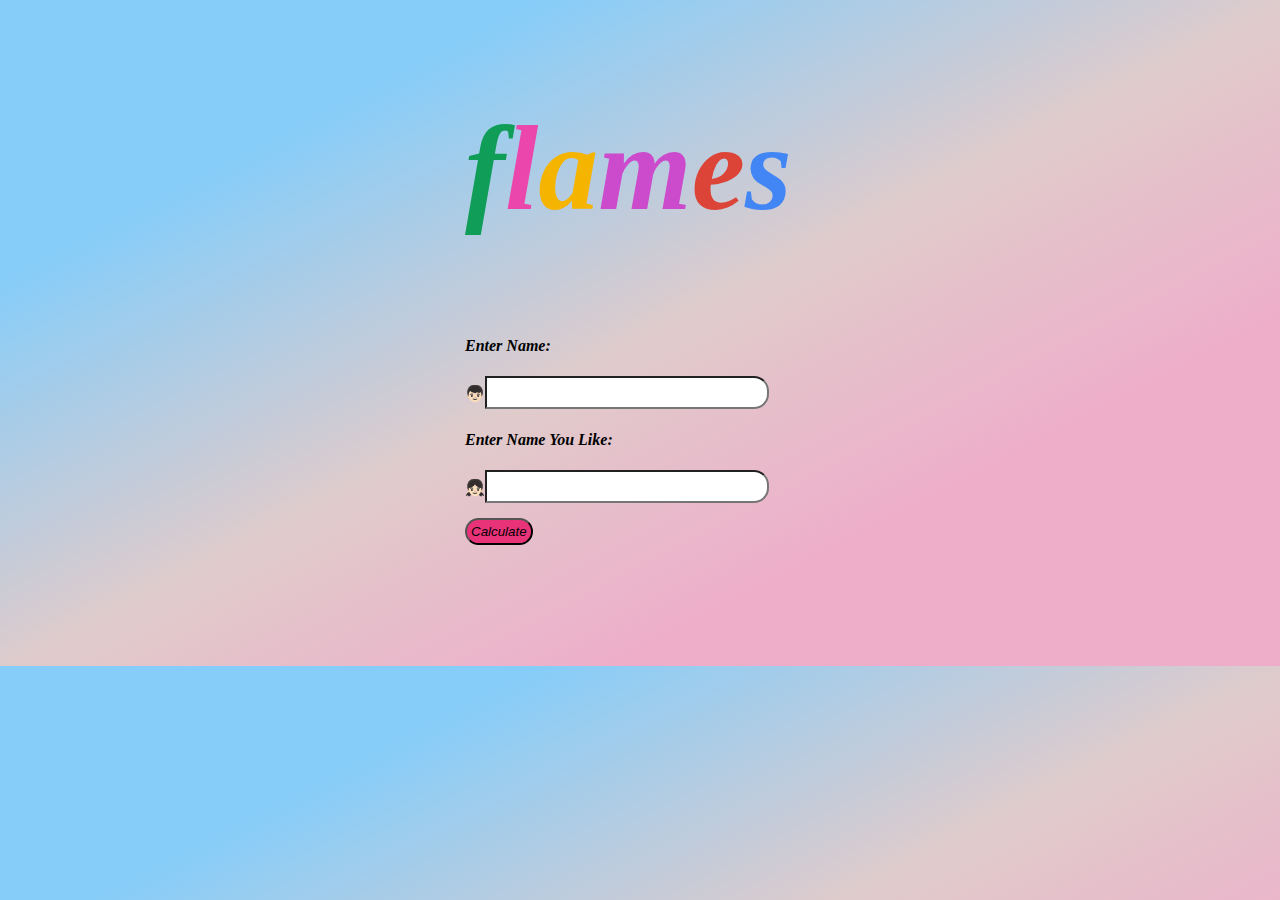
<file: index.html>
<!DOCTYPE html>

<html>
    <head>
        <title>Flames</title>
        <link rel="stylesheet" type="text/css" href="style.css">
        <meta name="viewport" content="width:device-width, initial-scale=1">
    </head>
    <body class=mainPage onload=execute()>
        <div class=main>
            <div class="center">
                <h2><f>f</f><l>l</l><a>a</a><m>m</m><e>e</e><s1>s</s1></h2>
            </div>
            <div class=calculation>
                <div class=face>
                    <h4>Enter Name:</h4>
                    👦🏻<input class="input1" id=name1 type="text">
                </div>
                <div class=face>
                    <h4>Enter Name You Like:</h4>
                    👧🏻<input class="input2" id=name2 type=text>
                </div>
                <div>
                    <button class="clac" id=calci>Calculate</button>
                </div>
            </div>
        </div>
        <script type=text/javascript src=script.js></script>
    </body>
</html>
</file>
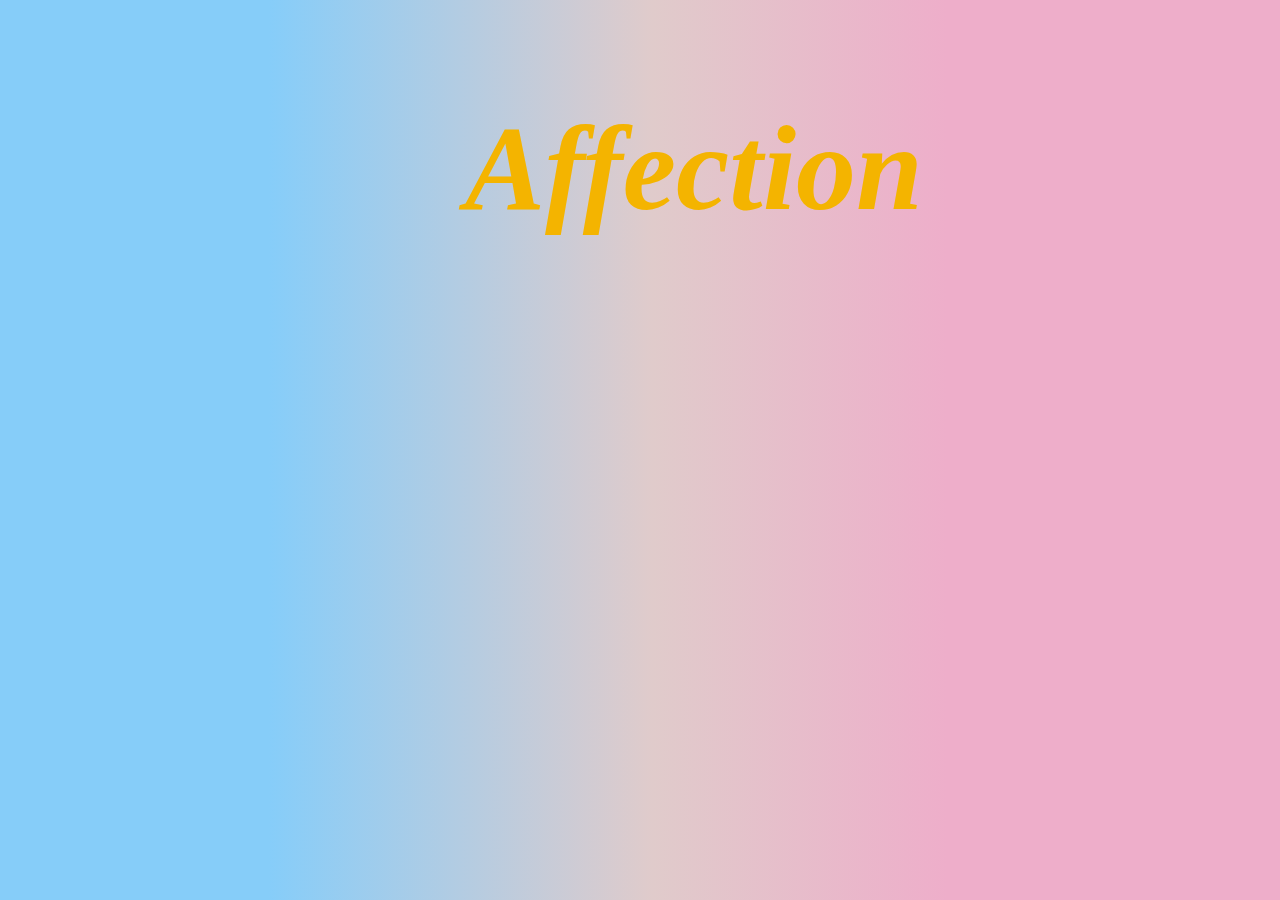
<file: affection.html>
<!DOCTYPE html>
<html>
    <head>
        <title>Affection</title>
        <link rel="stylesheet" type=text/css href=style.css>
        <meta name="viewport" content="width:device-width, initial-scale=1">
    </head>
    <body onload=leave() class=bg>
        <div class=status>
            <h2><a>Affection</a></h2>
        </div>
        <script type=text/javascript src=script.js></script>
    </body>
</html>
</file>
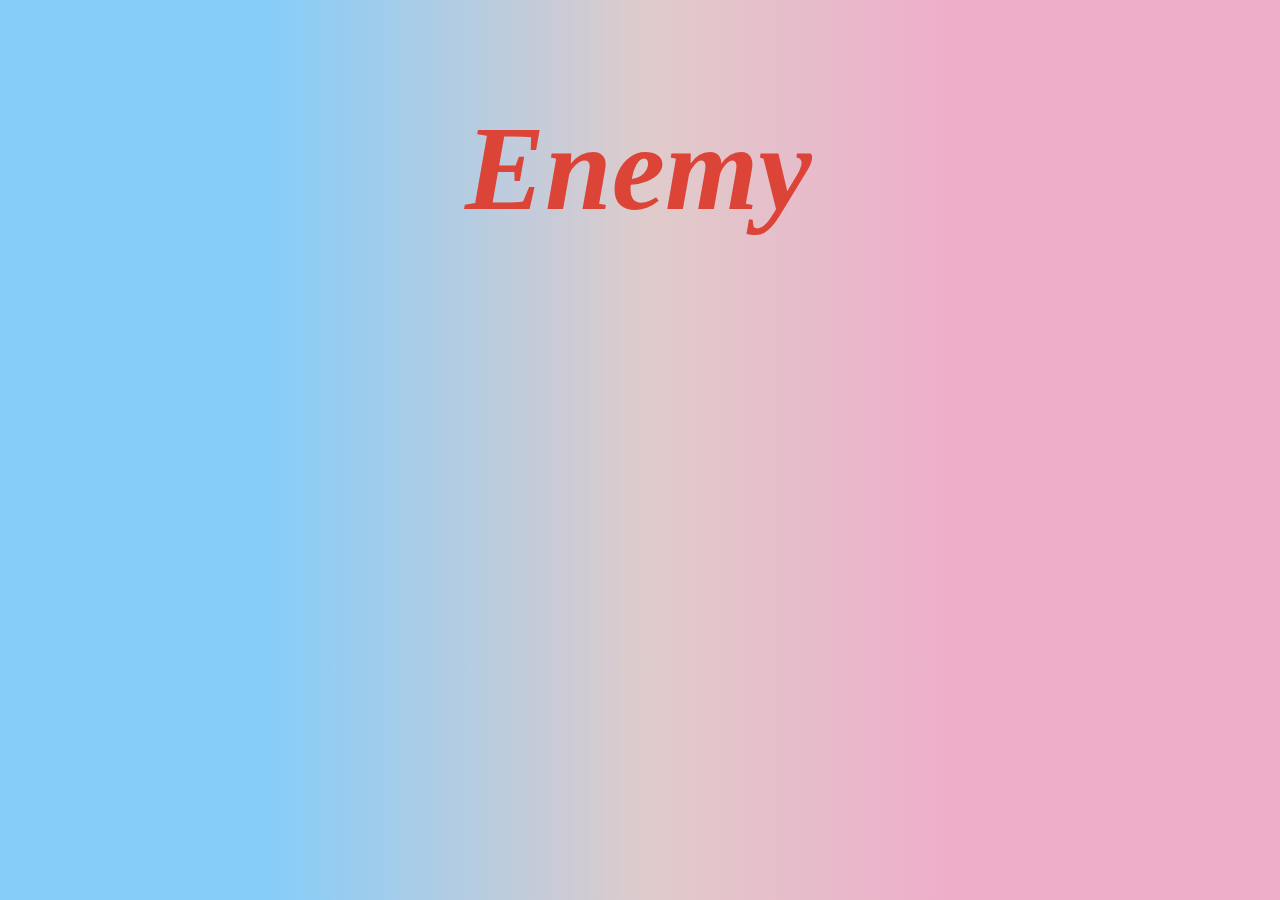
<file: enemy.html>
<!DOCTYPE html>
<html>
    <head>
        <title>Enemy</title>
        <link rel=stylesheet type=text/css href=style.css>
        <meta name="viewport" content="width:device-width, initial-scale=1">
    </head>
    <body onload=leave() class=bg>
        <div class=status>
            <h2><e>Enemy</e></h2>
        </div>
        <script type=text/javascript src=script.js></script>
    </body>
</html>
</file>
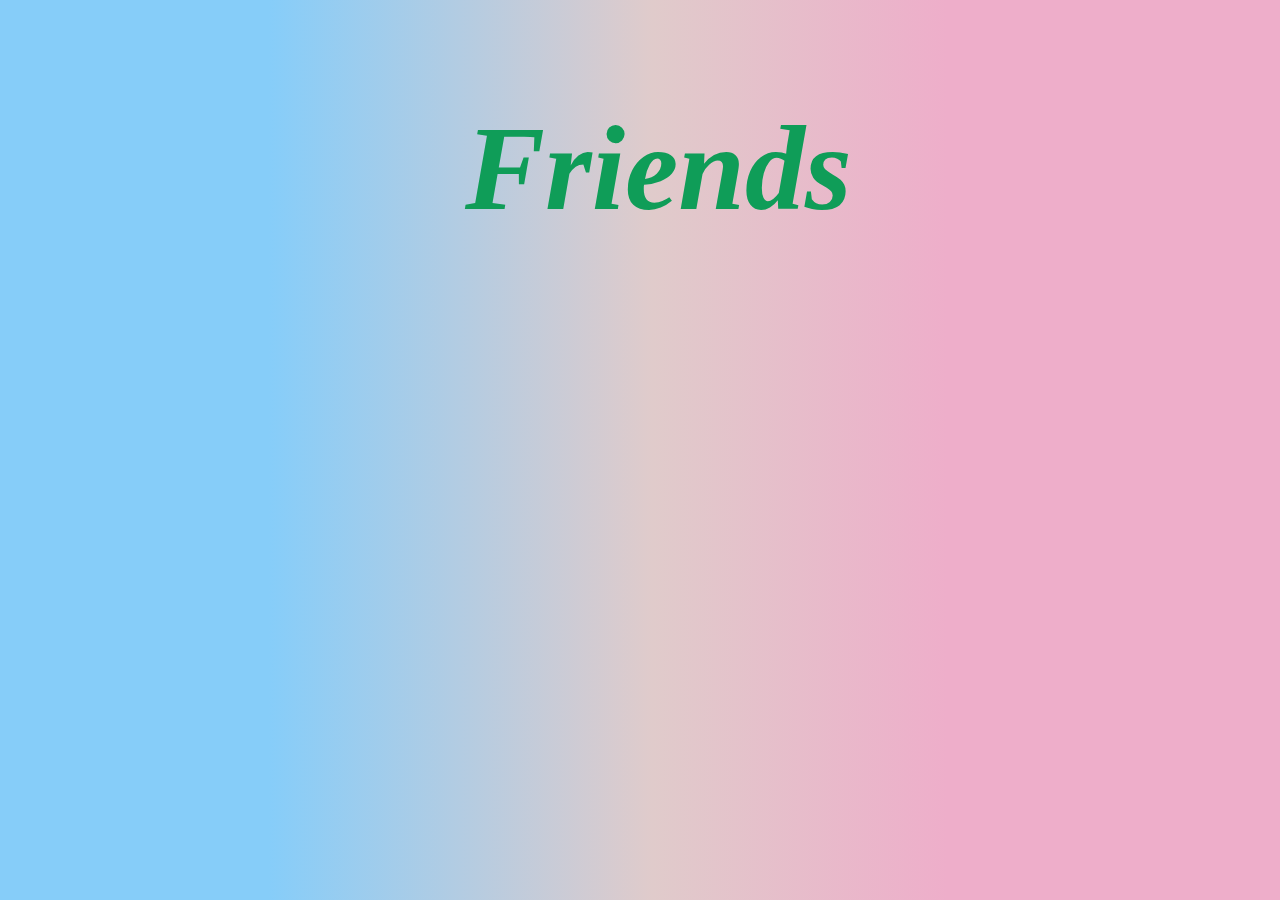
<file: friends.html>
<!DOCTYPE html>
<html>
    <head>
        <title>Friends</title>
        <link rel="stylesheet" type=text/css href=style.css>
        <meta name="viewport" content="width:device-width, initial-scale=1">
    </head>
    <body onload=leave() class=bg>
        <div class=status>
            <h2><f>Friends</f></h2>
        </div> 
        <script type=text/javascript src=script.js></script>
    </body>
</html>
</file>
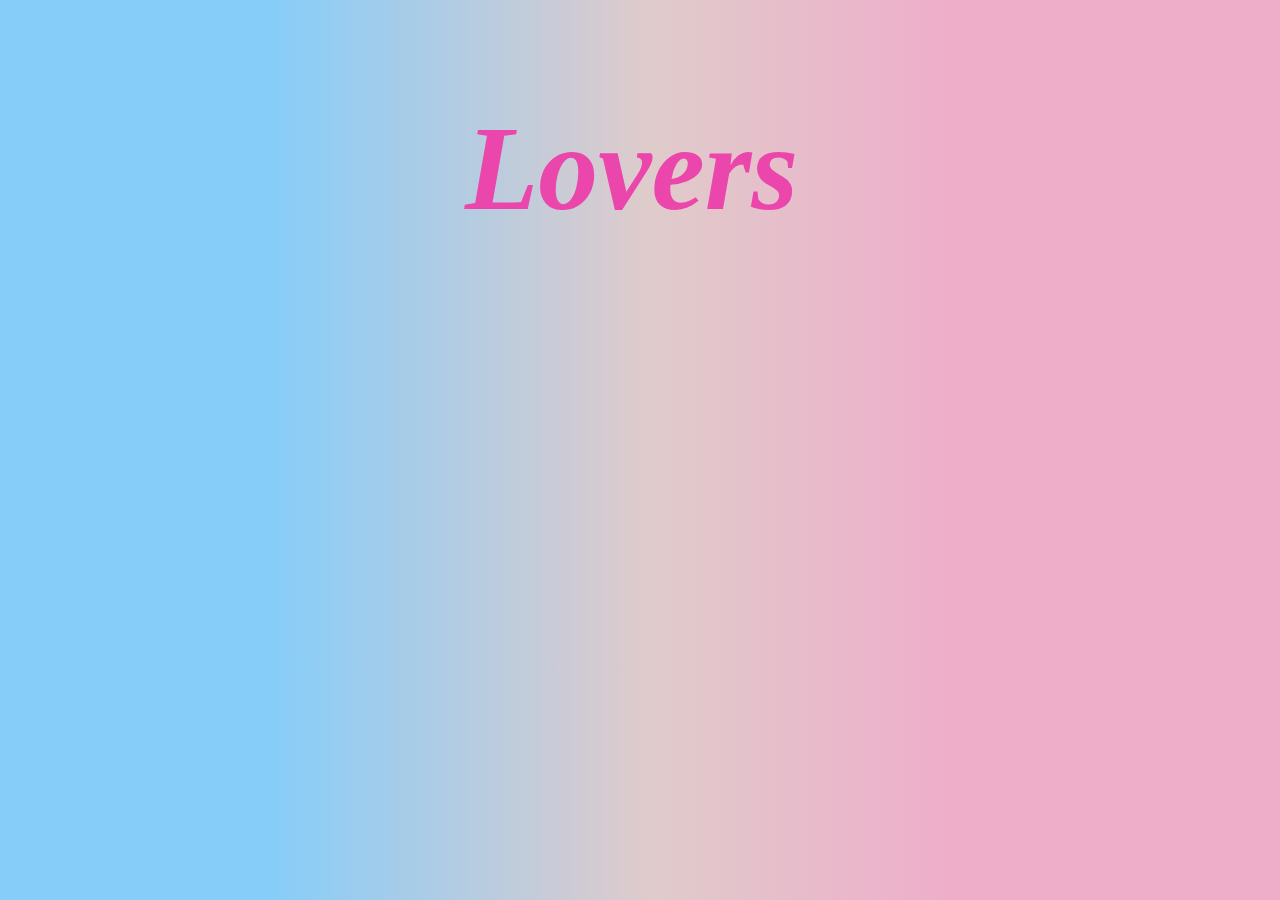
<file: lovers.html>
<!DOCTYPE html>
<html>
    <head>
        <title>Lovers</title>
        <link rel="stylesheet" type=text/css href=style.css>
        <meta name="viewport" content="width:device-width, initial-scale=1">
    </head>
    <body onload=leave() class=bg>
        <div class=status>
            <h2><l>Lovers</l></h2>
        </div>
        <script type=text/javascript src=script.js></script>
    </body>
</html>
</file>
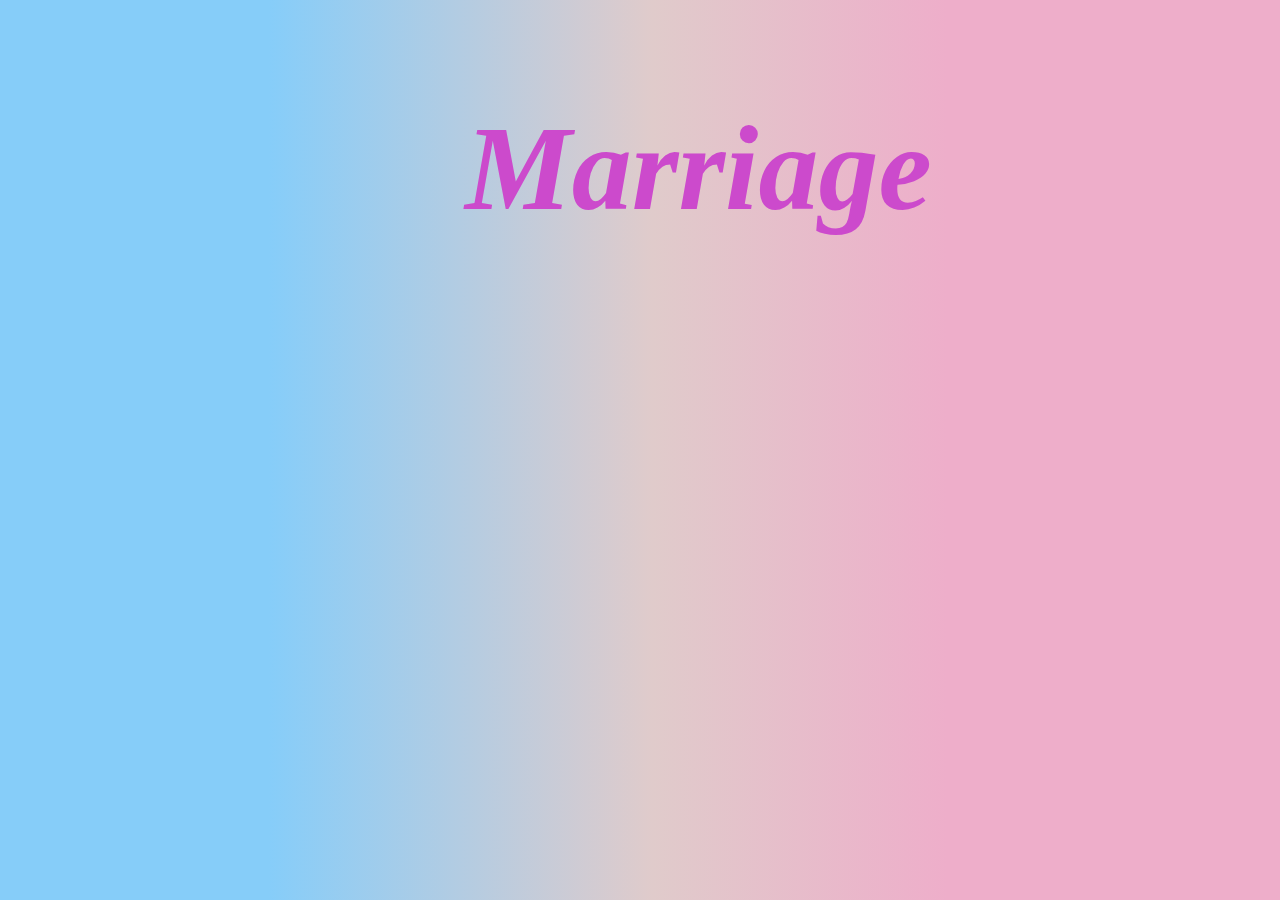
<file: marriage.html>
<!DOCTYPE html>
<html>
    <head>
        <title>Marriage</title>
        <link rel="stylesheet" type=text/css href=style.css>
        <meta name="viewport" content="width:device-width, initial-scale=1">
    </head>
    <body onload=leave() class=bg>
        <div class=status>
            <h2><m>Marriage</m></h2>
        </div>
        <script type=text/javascript src=script.js></script>
    </body>
</html>
</file>
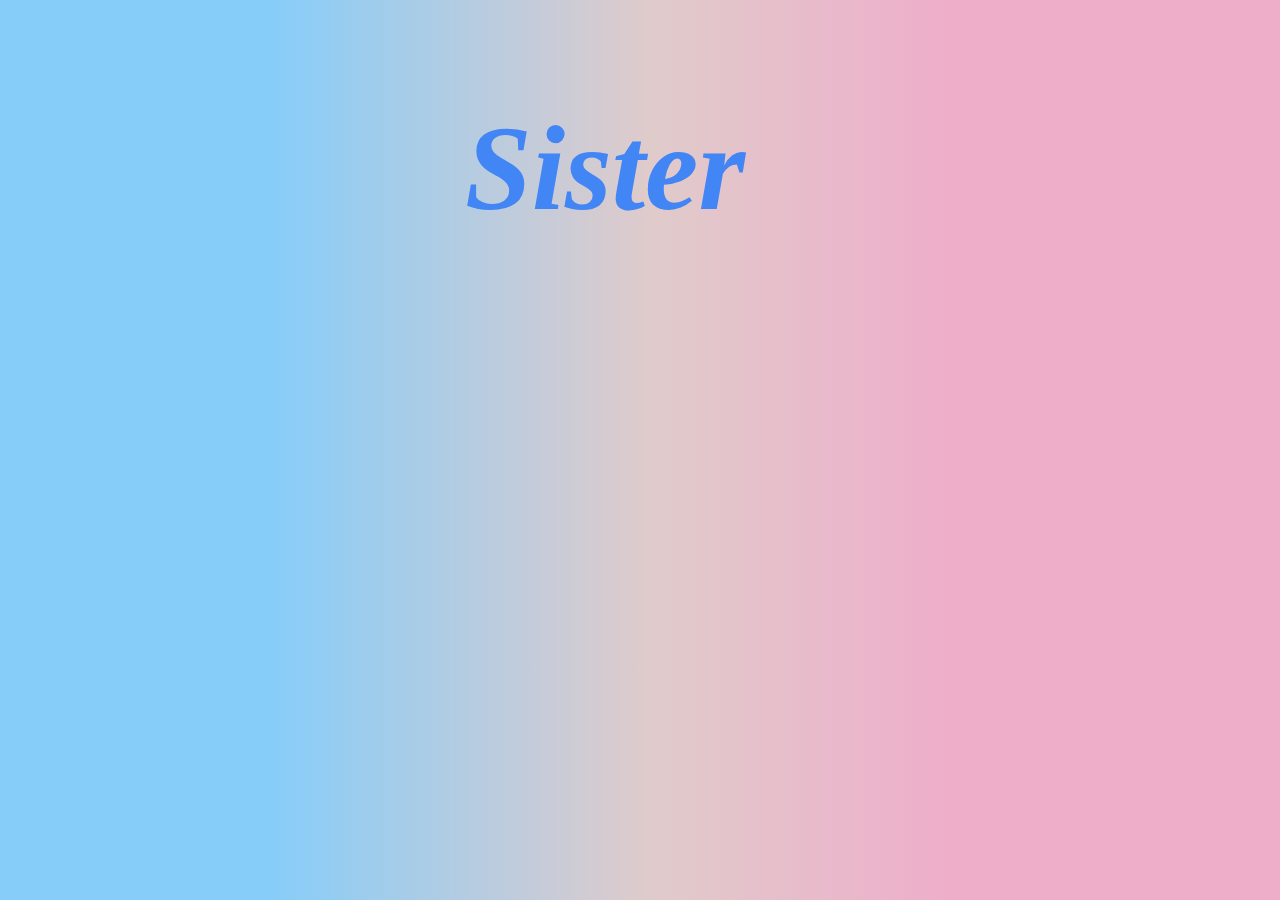
<file: sister.html>
<!DOCTYPE html>
<html>
    <head>
        <title>Sister</title>
        <link rel="stylesheet" type=text/css href=style.css>
        <meta name="viewport" content="width:device-width, initial-scale=1">
    </head>
    <body onload=leave() class=bg>
        <div class=status>
            <h2><s1>Sister</s1></h2>
        </div>
        <script type=text/javascript src=script.js></script>
    </body>
</html>
</file>
<file: style.css>
body {
    background: rgb(134,205,249);
    background: linear-gradient(to bottom right, rgba(134,205,249,1) 21%, rgba(224,203,203,1) 51%, rgba(238,174,202,1) 74%);
    height: 558px;
}

.main {
    max-width: 350px;
    margin: auto;
}


h2 {
    font-size: 120px;
    font-style: italic;
}

h4 {
    font-style: italic;
}

.input1, .input2 {
    border-radius: 0px 15px 15px 0px;
    padding: 3px 6px;
    outline: none;
    color: #e83378;
    font-size: 20px;
    font-style: italic;
}

.clac {
    border-radius: 15px;
    background-color: #e83378;
    outline: none;
    margin-top: 15px;
    padding: 4px 4px;
    font-style: italic;
    cursor: pointer;
}

f{
    color: #0F9D58;
}

l{
    color: #eb46ac;
}

a{
    color: #F4B400;
}

m{
    color: #cc4acc;
}

e{
    color: #DB4437;
}

s1{
    color: #4285F4;
}

.status {
    max-width: 350px;
    margin: auto;
}

.bg {
    background: rgb(134,205,249);
    background: linear-gradient(90deg , rgba(134,205,249,1) 21%, rgba(224,203,203,1) 51%, rgba(238,174,202,1) 74%);
}
</file>
